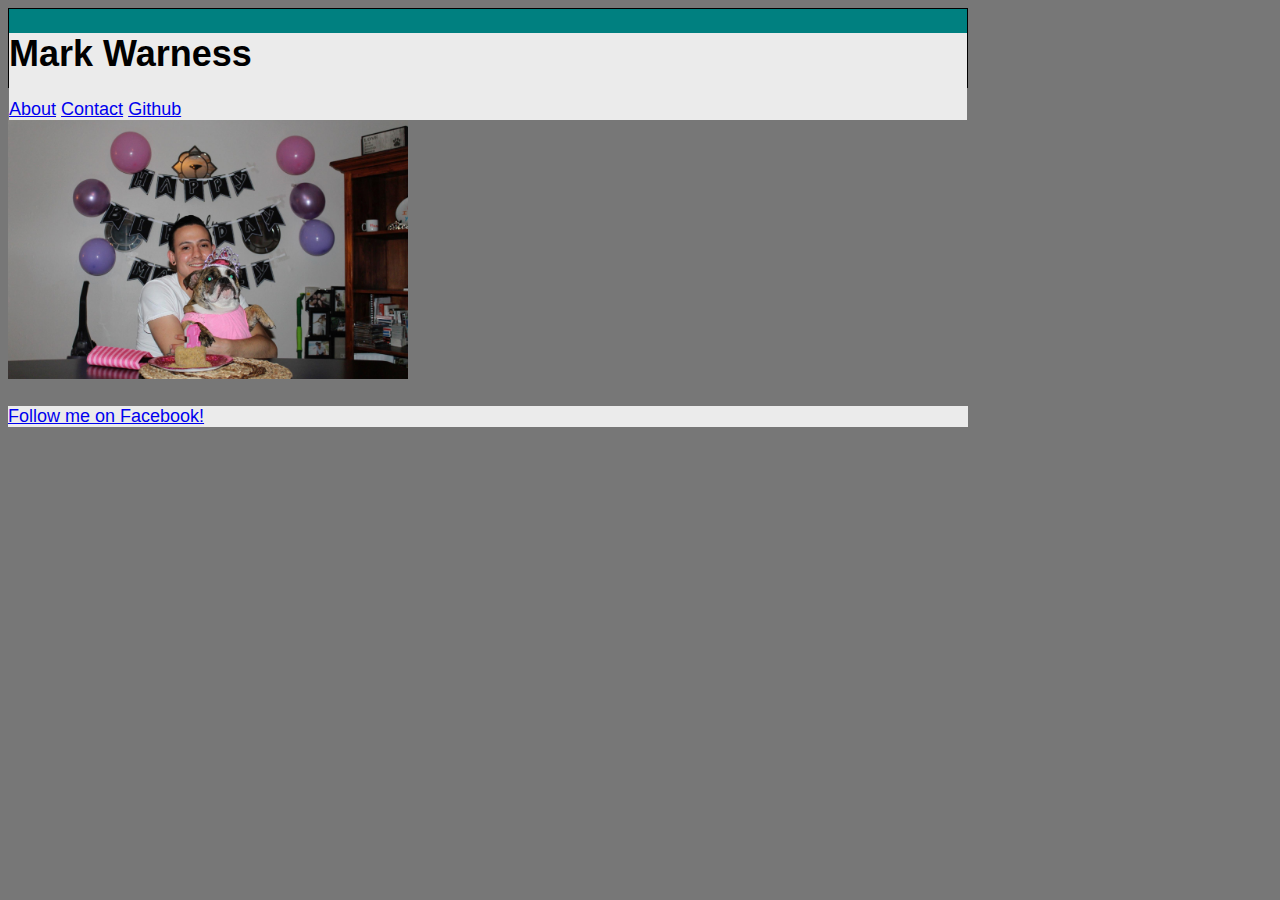
<file: index.html>
<!DOCTYPE html>
<html lang="en">
<head>
    <meta charset="UTF-8">
    <meta name="viewport" content="width=device-width, initial-scale=1.0">
    <meta http-equiv="X-UA-Compatible" content="ie=edge">
    <title>Mark Warness's First Coding Assignment</title>
    <link rel="stylesheet" href="style.css">
</head>
<body>
    <div id= "headers">
        <header>
            <h1 class="name" style="color:black;">Mark Warness</h1>
            <div class="nav">
                <a class="header" href="./about.html">About</a>
                <a class="header" href="./contact.html">Contact</a>
                <a class="header" href="https://github.com/mwarness" target= "blank">Github</a>
            </div>
        </header>
    </div>
<div class="content">
        <h1></h1>

        <div class="image">
                <img class="pic" src="14939512_1612294745463009_3872364060732314488_o.jpg" alt="Authors Picture" width="400px" height="auto">
            
        </div>
 
    <div class="section">
    <section>
        <h2></h2>
            <article>
            <h2></h2>
            </article>
                <div class="aside">
                 <aisde>
                    <h2></h2>
                </aisde>
                 </div>
    </div>
</div>
    <footer>
        <a href="https://www.facebook.com/profile.php?id=100000474983270">Follow me on Facebook!</a>
    </footer>

</body>

</html>
</file>
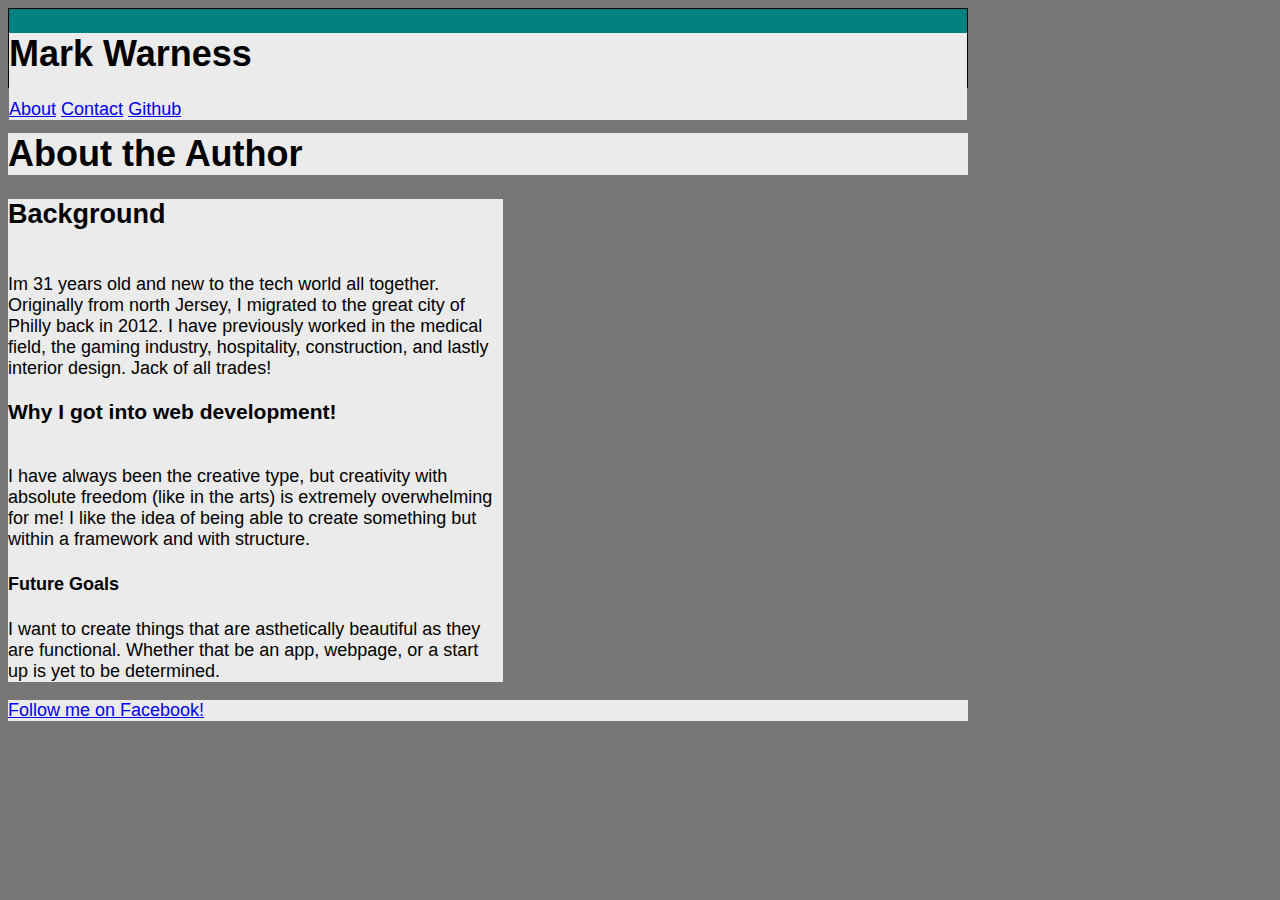
<file: about.html>
<!DOCTYPE html>
<html lang="en">
<head>
    <meta charset="UTF-8">
    <meta name="viewport" content="width=device-width, initial-scale=1.0">
    <meta http-equiv="X-UA-Compatible" content="ie=edge">
    <title>About</title>
    <link rel="stylesheet" href="style.css">
   
   
</head>
<body>
        <div id= "headers">
                <header>
                    <h1 class="name" style="color:black;">Mark Warness</h1>
                    <div class="nav">
                            <a class="header" href="./about.html">About</a>
                            <a class="header" href="./contact.html">Contact</a>
                            <a class="header" href="https://github.com/mwarness" target= "blank">Github</a>
                    </div>
                </header>
        </div>
    <br>
    <h1>About the Author</h1>
    <div class="section">
            <section>
                <h2>Background</h2>
                <br>
                    <article>Im 31 years old and new to the tech world all together. Originally from north Jersey, I migrated to the great city of Philly back in 2012. I have previously worked in the medical field, the gaming industry, hospitality, construction, and lastly interior design. Jack of all trades!
                    <h3>Why I got into web development!</h3>
                     </article>
                     <br>
                     <article>I have always been the creative type, but creativity with absolute freedom (like in the arts) is extremely overwhelming for me! I like the idea of being able to create something but within a framework and with structure.</article>
                        <div class="aside">
                         <aisde>
                            <h4>Future Goals</h4>
                                <p>I want to create things that are asthetically beautiful as they are functional. Whether that be an app, webpage, or a start up is yet to be determined.</p>
                        </aisde>
                         </div>
            </div>
                <footer>
                    <a href="https://www.facebook.com/profile.php?id=100000474983270">Follow me on Facebook!</a>
                </footer>
    
</body>
</html>
</file>
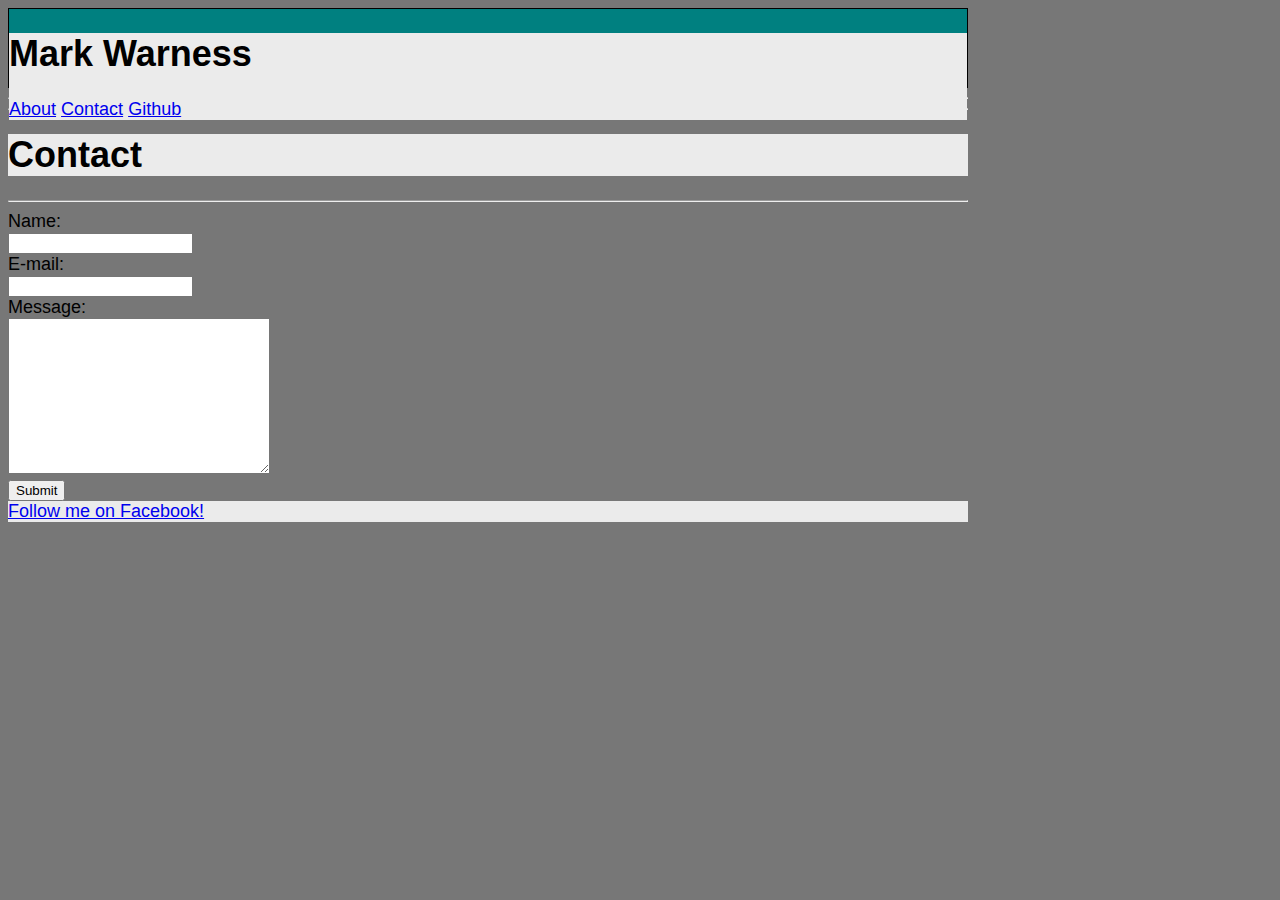
<file: contact.html>
<!DOCTYPE html>
<html lang="en">
<head>
    <meta charset="UTF-8">
    <meta name="viewport" content="width=device-width, initial-scale=1.0">
    <meta http-equiv="X-UA-Compatible" content="ie=edge">
    <title>Contact</title>
    <link rel="stylesheet" href="style.css">
</head>
<body>
    <div id= "headers">
        <header>
            <h1 class="name" style="color:black;">Mark Warness</h1>
            <div class="nav">
                    <a class="header" href="./about.html">About</a>
                    <a class="header" href="./contact.html">Contact</a>
                    <a class="header" href="https://github.com/mwarness" target= "blank">Github</a>
            </div>
        </header>
    
    </div>

    
    <hr>
    <hr>

<div id="content">
    <content>

        <h1 id="contactme">Contact</h1>

        <hr id="contactline">

        <form action="mailto:markwarness@gmail.com" method="post" enctype="text/plain">
            Name:<br>

            <input class="field" type="text" name="name">
            <br>
             E-mail:
            <br>
            <input class="field" type="text" name="mail">
            <br> 
            Message:
            <br>
            <textarea class="message" name="message" cols="30" rows="10"></textarea>
            <br>
            <input id="button" type="submit" value="Submit"><br>
        </form>

    </content>

</div>
<footer>
        <a href="https://www.facebook.com/profile.php?id=100000474983270">Follow me on Facebook!</a>
    </footer>
    

    
</body>
</html>
</file>
<file: style.css>
* {
    box-sizing: border-box
}
body{
    font-family:Arial, Helvetica, sans-serif;
    color: black;
    background: #777;
    width: 960px;
    font-size: 18px;
}
header {
    display: block;
}
header,nav,section,aside,footer{
    background: #ebebeb;
}
.article{
    color: black;
    background: teal;
}
h1,p{
    columns: #777777;
    background: #ebebeb;
}
.section{
    width: 495px;
}

#headers{
    font-family: Arial, Helvetica, sans-serif;
    clear: both;
    float: inherit;
    box-sizing: border-box;
    border: 1px solid black;
    width: 960px;
    height: 80px;
    margin: auto;
    background-color:teal;
    position: relative

    

}
#contact {
    box-sizing: border-box;
}
</file>
